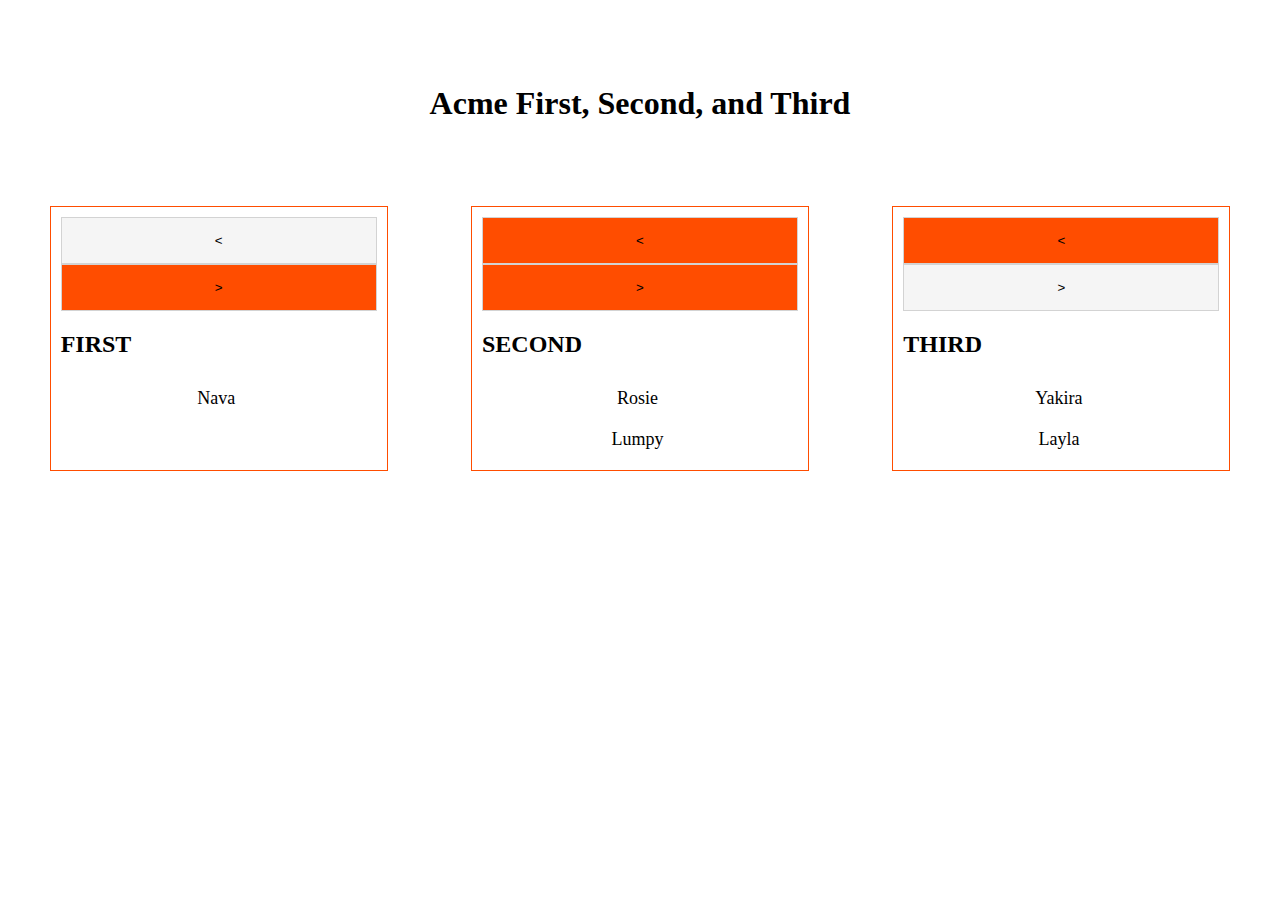
<file: index.html>
<!DOCTYPE html>
<html>
  <head>
    <link rel="stylesheet" type="text/css" href="/style.css" media="screen" />
  </head>
  <body>
    <h1>Acme First, Second, and Third</h1>
    <div id="lists">
      <div id="first">
        <button class="back off"><</button>
        <button class="forward">></button>
        <h2>FIRST</h2>
      </div>
      <div id="second">
        <button class="back"><</button>
        <button class="forward">></button>
        <h2>SECOND</h2>
      </div>
      <div id="third">
        <button class="back"><</button>
        <button class="forward off">></button>
        <h2>THIRD</h2>
      </div>
    </div>
  </body>
  <script type="text/javascript" src="/acme.js"></script>
</html>
</file>
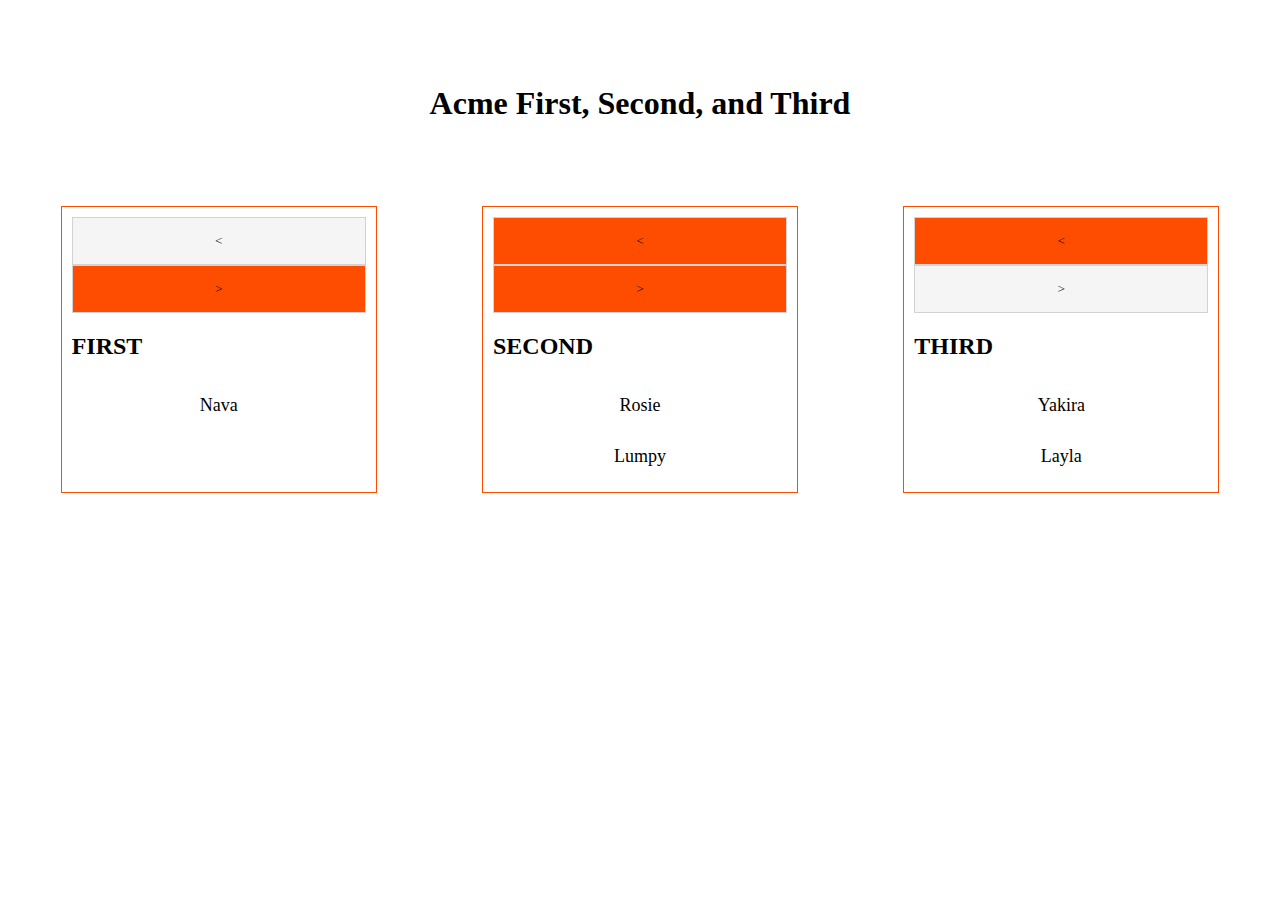
<file: acme.html>
<!DOCTYPE html>
<html>
  <head>
    <link
      rel="stylesheet"
      type="text/css"
      href="acme-style.css"
      media="screen"
    />
  </head>
  <body>
    <h1>Acme First, Second, and Third</h1>
    <div id="lists">
      <div id="first">
        <button class="back off"><</button>
        <button class="forward">></button>
        <h2>FIRST</h2>
      </div>
      <div id="second">
        <button class="back"><</button>
        <button class="forward">></button>
        <h2>SECOND</h2>
      </div>
      <div id="third">
        <button class="back"><</button>
        <button class="forward off">></button>
        <h2>THIRD</h2>
      </div>
    </div>
  </body>
  <script type="text/javascript" src="acme.js"></script>
</html>
</file>
<file: style.css>
body {
  font-family: Verdana;
}

h1 {
  text-align: center;
  padding: 5%;
}

#lists {
  display: flex;
  justify-content: space-around;
}

#first,
#second,
#third {
  display: flex;
  border: 1px #ff4d00 solid;
  flex-direction: column;
  width: 25%;
  padding: 10px;
  /* align-items: center; */
}

#first div,
#second div,
#third div {
  flex-direction: column;
  width: 96%;
}

.selected {
  background-color: #ff4d00;
  font-size: 18px;
  padding: 10px;
  border: 1px lightgrey solid;
  text-align: center;
}

.user-button {
  padding: 10px;
  font-size: 18px;
  border: 0px;
  background-color: white;
  text-align: center;
}

button {
  width: 100%;
  border: 1px lightgray solid;
  border-radius: 0%;
  background-color: #ff4d00;
  padding: 15px;
  align-self: center;
}

.off {
  background-color: whitesmoke;
}
</file>
<file: acme-style.css>
* {
  font-family: verdana;
  box-sizing: border-box;
}

h1 {
  text-align: center;
  padding: 5%;
}

#lists {
  display: flex;
  justify-content: space-around;
}

#first,
#second,
#third {
  display: flex;
  border: 1px #ff4d00 solid;
  flex-direction: column;
  width: 25%;
  padding: 10px;
}

/* 
#first div,
#second div,
#third div {
} */

.selected {
  background-color: #ff4d00;
  font-size: 18px;
  padding: 14px;
  border: 1px lightgrey solid;
  text-align: center;
}

.user-button {
  padding: 15px;
  font-size: 18px;
  border: 0px;
  background-color: white;
  text-align: center;
}

button {
  width: 100%;
  border: 1px lightgray solid;
  border-radius: 0%;
  background-color: #ff4d00;
  padding: 15px;
  align-self: center;
}

.off {
  background-color: whitesmoke;
}
</file>
